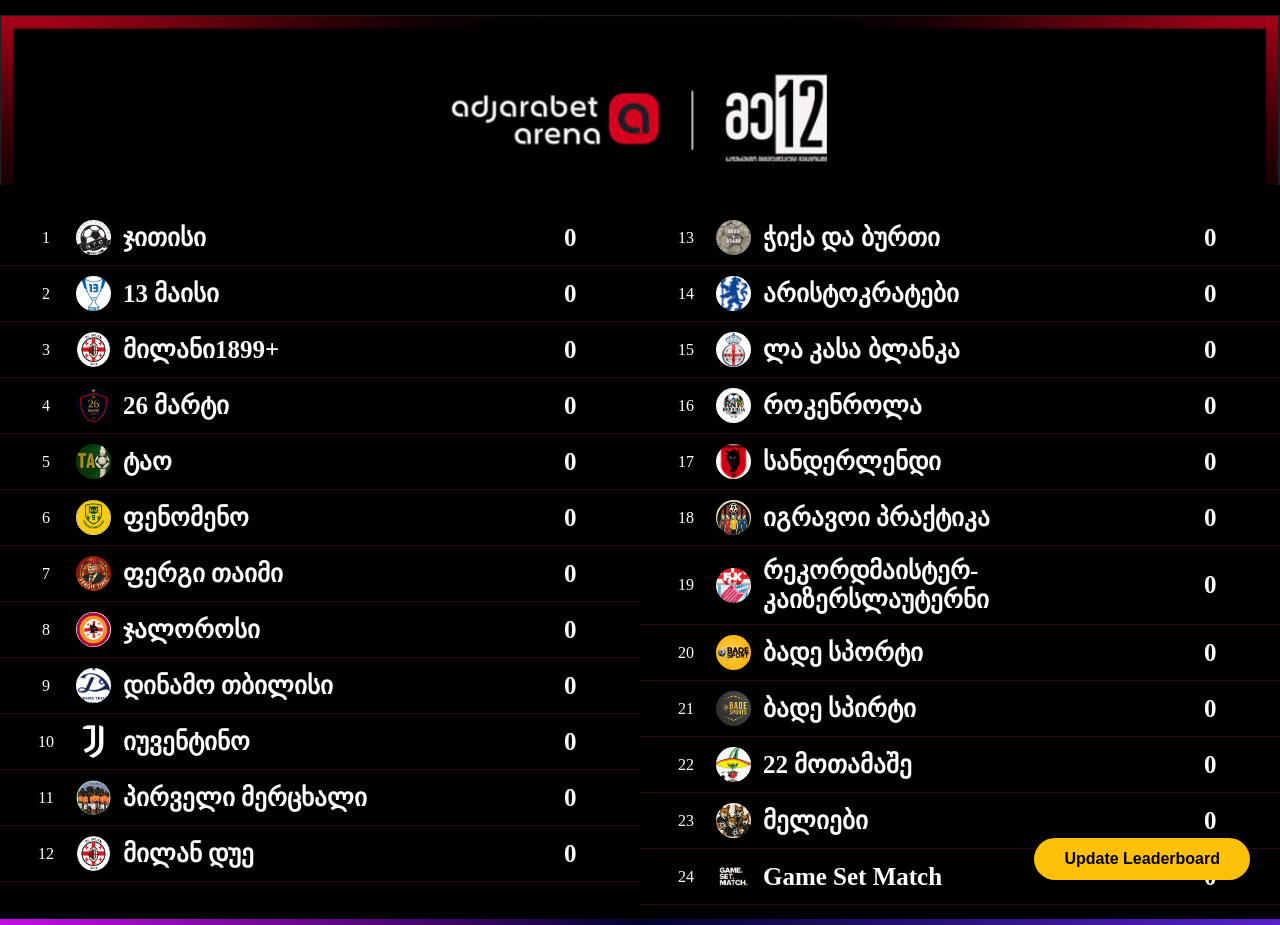
<file: 12-player-scoreboard-main/index.html>
<!DOCTYPE html>
<html lang="ka">

<head>
    <meta charset="UTF-8" />
    <meta name="viewport" content="width=device-width, initial-scale=1.0" />
    <title>მე-12 მოთამაშე</title>
    <link rel="stylesheet" href="styles.css" />
    <link rel="icon" type="image/x-icon" href="/assets/favicon.ico">
</head>

<body>
    <div class="wrapper">
        <!-- HEADER -->
        <header class="leaderboard-header">
           
        </header>

        <!-- MAIN BODY -->

        <main class="leaderboard-container">
            <div class="leaderboard-columns">
                <div class="leaderboard-column" id="column-1">
                    <div class="leaderboard-list"></div>
                </div>
                <div class="leaderboard-column" id="column-2">
                    <div class="leaderboard-list"></div>
                </div>
            </div>

            <!-- SAVE BUTTON -->
            <div class="save">
                <button id="update-btn" style="display: none;">Update Leaderboard</button>
            </div>
        </main>
    </div>
    <script src="script.js"></script>
</body>

</html>
</file>
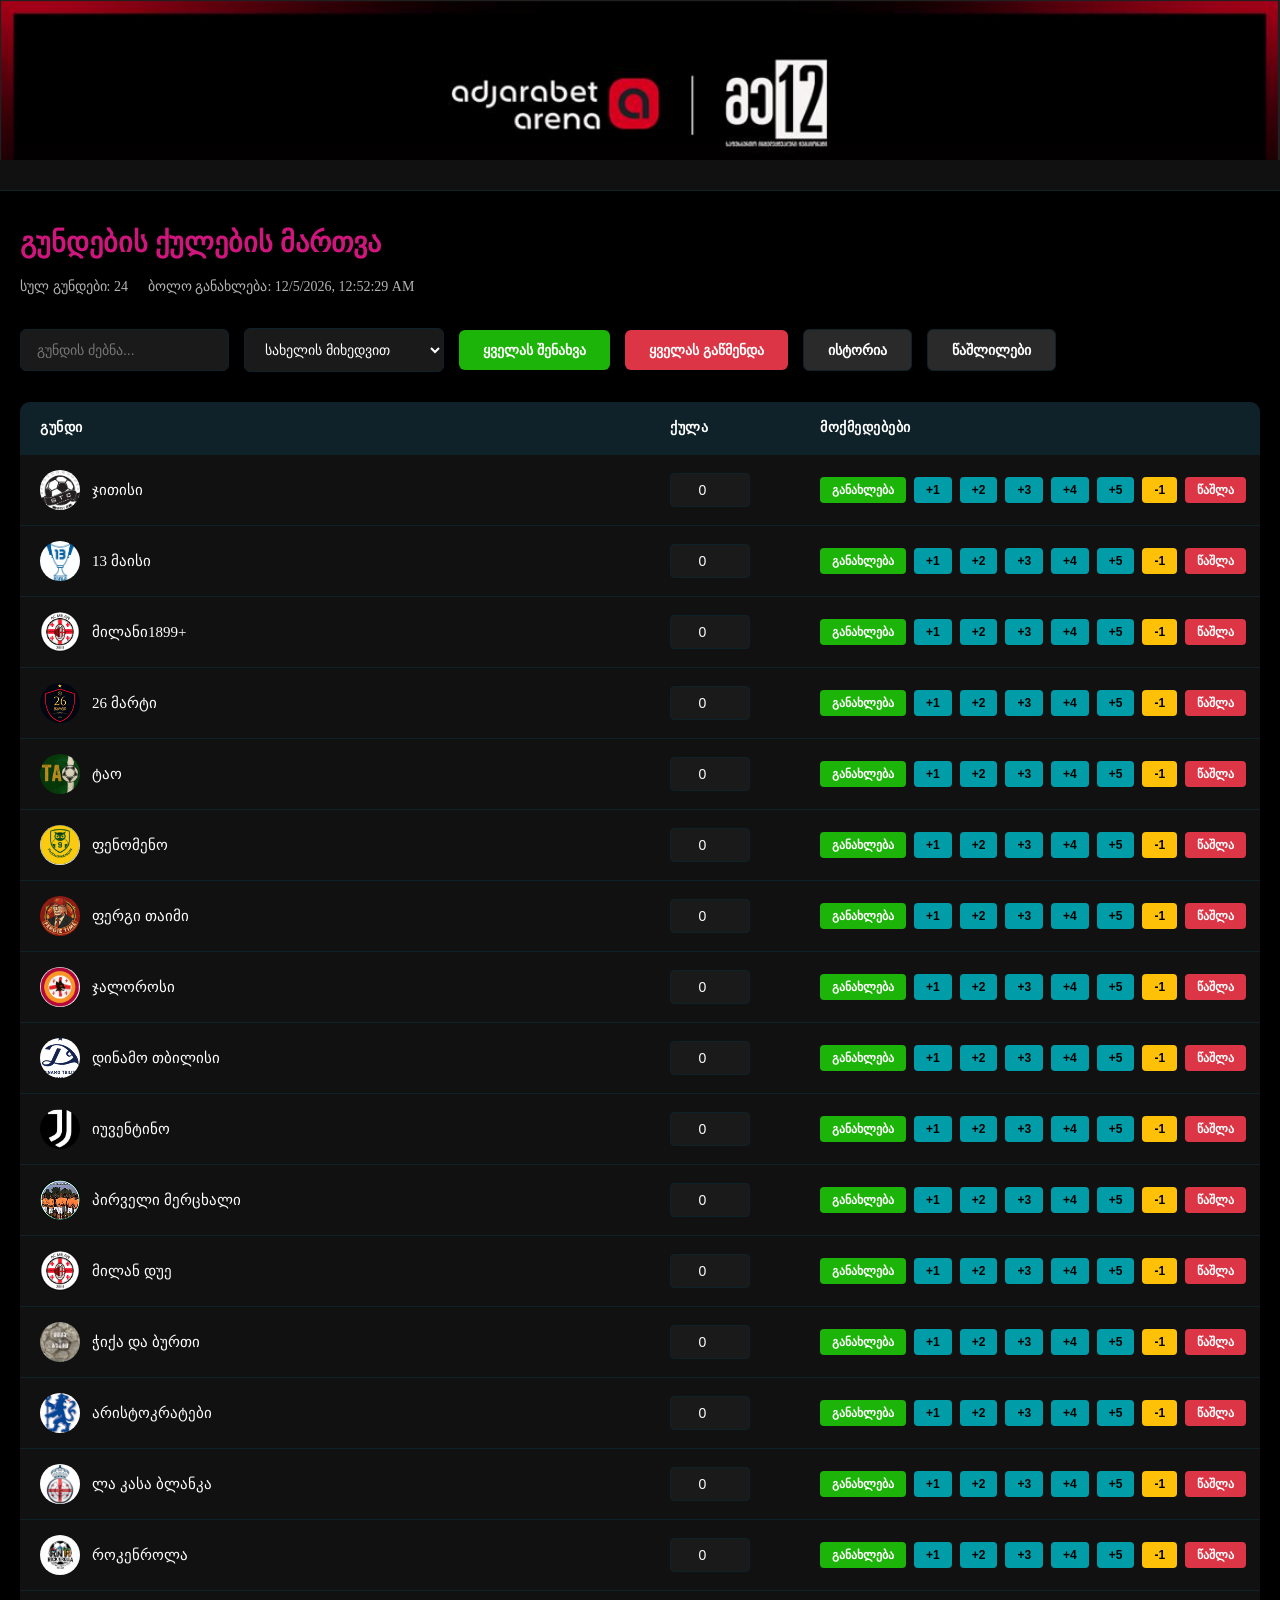
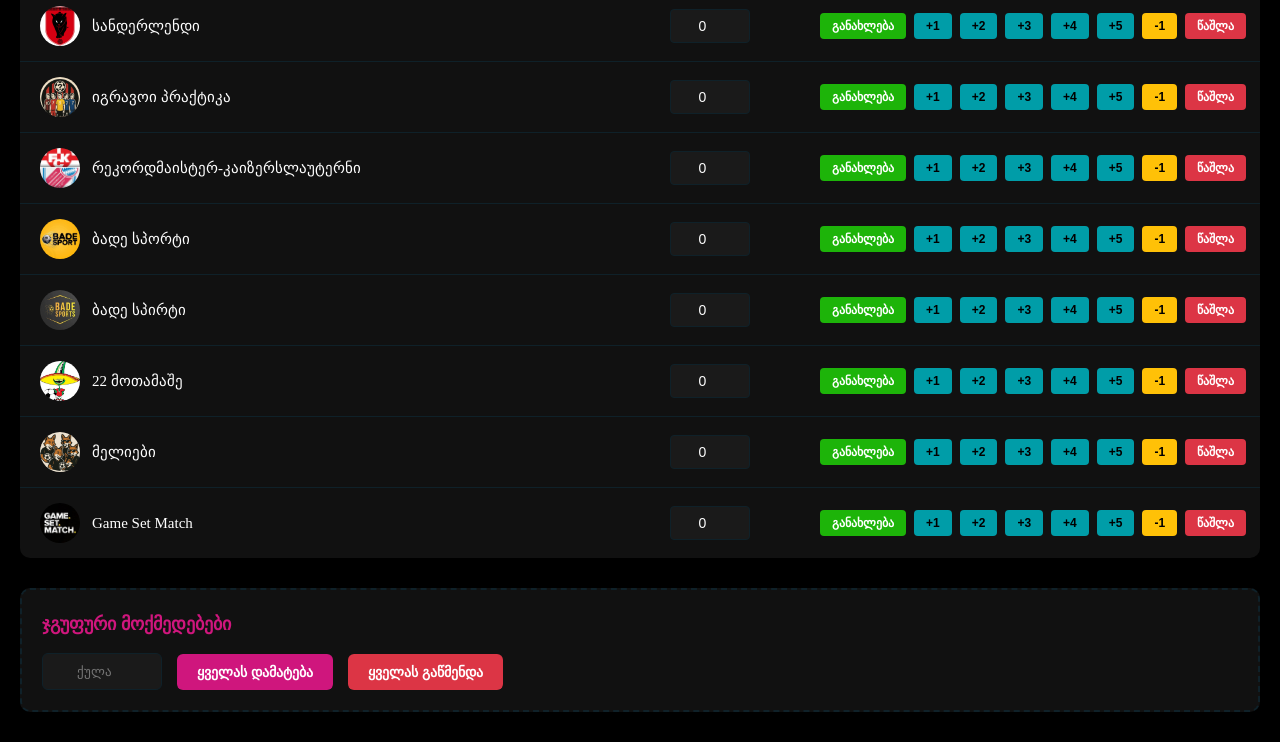
<file: 12-player-scoreboard-main/admin.html>
<!DOCTYPE html>
<html lang="ka">

<head>
    <meta charset="UTF-8" />
    <meta name="viewport" content="width=device-width, initial-scale=1.0" />
    <title>მე-12 მოთამაშე - ადმინი</title>
    <link rel="stylesheet" href="admin-styles.css" />
    <link rel="icon" type="image/x-icon" href="/assets/favicon.ico">
</head>

<body>
    <div class="admin-wrapper">
        <!-- HEADER -->
        <header class="admin-header">
            <div class="header-content">
                <div class="header-text">
                    <!-- <span class="header-line">ამბასადორი ბეთი</span>
                    <span class="header-line2">ადმინ პანელი</span> -->
                </div>
            </div>
        </header>

        <!-- NAVIGATION -->
        <nav class="admin-nav">
            <a style="display: none;" href="index.html" class="nav-btn">← მთავარი გვერდი</a>
            <button style="display: none;" id="reset-btn" class="nav-btn danger">ქულების გადატვირთვა</button>
        </nav>

        <!-- MAIN CONTENT -->
        <main class="admin-container">
            <div class="admin-header-section">
                <h1>გუნდების ქულების მართვა</h1>
                <div class="admin-stats">
                    <span id="total-teams">სულ გუნდები: 20</span>
                    <span id="last-update">ბოლო განახლება: -</span>
                </div>
            </div>

            <!-- SEARCH AND FILTER -->
            <div class="admin-controls">
                <input type="text" id="search-input" placeholder="გუნდის ძებნა..." />
                <select id="sort-select">
                    <option value="name">სახელის მიხედვით</option>
                    <option value="score">ქულის მიხედვით</option>
                    <option style="display: none;" value="id">ID-ს მიხედვით</option>
                </select>
                <button id="save-all-btn" class="save-btn">ყველას შენახვა</button>
                <button id="reset-all-btn" class="danger save-btn">ყველას გაწმენდა</button>
                <button id="toggle-logs-btn" class="save-btn secondary">ისტორია</button>
                <button id="toggle-deleted-btn" class="save-btn secondary">წაშლილები</button>
            </div>

            <!-- SCORE CHANGE LOGS -->
            <section id="logs-container" class="logs-container" style="display: none;">
                <div class="logs-header">
                    <h3>ქულების ცვლილების ისტორია</h3>
                    <div class="logs-actions">
                        <button id="clear-logs-btn" class="danger">ისტორიის გასუფთავება</button>
                    </div>
                </div>
                <div id="logs-list" class="logs-list">
                    <!-- Logs populated by JS -->
                </div>
            </section>

            <!-- DELETED TEAMS -->
            <section id="deleted-container" class="logs-container" style="display: none;">
                <div class="logs-header">
                    <h3>წაშლილი გუნდები</h3>
                    <div class="logs-actions">
                        <button id="restore-all-deleted-btn" class="save-btn">ყველას აღდგენა</button>
                        <button id="clear-deleted-btn" class="danger">გასუფთავება</button>
                    </div>
                </div>
                <div id="deleted-list" class="logs-list">
                    <!-- Deleted teams populated by JS -->
                </div>
            </section>

            <!-- TEAMS LIST -->
            <div class="teams-container">
                <div class="teams-header">
                    <span>გუნდი</span>
                    <span>ქულა</span>
                    <span>მოქმედებები</span>
                </div>
                <div id="teams-list" class="teams-list">
                    <!-- Teams will be populated by JavaScript -->
                </div>
            </div>

            <!-- BULK ACTIONS -->
            <div class="bulk-actions">
                <h3>ჯგუფური მოქმედებები</h3>
                <div class="bulk-controls">
                    <input type="number" id="bulk-score" placeholder="ქულა" min="0" />
                    <button id="add-all-btn">ყველას დამატება</button>
                    <button style="display: none;" id="set-all-btn">ყველასთვის დაყენება</button>
                    <button id="reset-all-btn" class="danger">ყველას გაწმენდა</button>
                </div>
            </div>

        </main>
    </div>

    <script src="admin-script.js"></script>
</body>

</html>
</file>
<file: 12-player-scoreboard-main/styles.css>
@font-face {
  font-family: "Noto Sans Ambassadori";
  font-style: normal;
  font-weight: 700;
  font-display: swap;
  src: url(https://usernamenotavailable12.github.io/Font-Repository/NotoSansAmbassadori-Regular.ttf);
}
@font-face {
  font-family: "Noto Sans Ambassadori";
  font-style: normal;
  font-weight: 400;
  font-display: swap;
  src: url(https://usernamenotavailable12.github.io/Font-Repository/NotoSansAmbassadori-Regular.ttf);
}
@font-face {
  font-family: "Noto Sans Ambassadori Slim";
  font-style: normal;
  font-weight: 700;
  font-display: swap;
  src: url(https://usernamenotavailable12.github.io/Font-Repository/NotoSansAmbassadori-Regular.ttf);
}
@font-face {
  font-family: "Noto Sans Ambassadori Slim";
  font-style: normal;
  font-weight: 400;
  font-display: swap;
  src: url(https://usernamenotavailable12.github.io/Font-Repository/NotoSansAmbassadori-Regular.ttf);
}
@font-face {
  font-family: "Noto Sans Ambassadori Bold";
  font-style: normal;
  font-weight: 700;
  font-display: swap;
  src: url(https://usernamenotavailable12.github.io/Font-Repository/NotoSansAmbassadori-Bold.ttf);
}
@font-face {
  font-family: "Noto Sans Ambassadori Bold";
  font-style: normal;
  font-weight: 400;
  font-display: swap;
  src: url(https://usernamenotavailable12.github.io/Font-Repository/NotoSansAmbassadori-Bold.ttf);
}


:root {
  --font-family: "Noto Sans Ambassadori";
  --text-color: #ffffff;
  --header-color: linear-gradient(90deg, rgba(197, 12, 232, 0.50) 0%, rgba(1, 4, 45, 0.50) 50%, rgba(87, 32, 205, 0.50) 100%);
  --accent-color: #cf167d;
  --dark-separator-color: #0F2129;
  --row-border-color: rgba(207, 22, 125, 0.25);
}

body {
  margin: 0;
  background: #000;
  color: var(--text-color);
  font-family: var(--font-family);
  overflow-x: hidden;
  min-height: 100vh;
}

.wrapper {
  position: relative;
  width: 100%;
  margin: 0 auto;
  overflow: hidden;
  min-height: 100vh;
  display: flex;
  flex-direction: column;
  align-items: center;
}

.leaderboard-header {
background-image: url(/12-player-scoreboard-main/assets/bg-image.PNG);
background-position: center;
background-repeat: no-repeat;
background-size: contain;
width: 100%;
height: 200px;
}

.leaderboard-header::after {
  content: '';
  position: absolute;
  bottom: 0;
  left: 0;
  width: 100%;
  height: 6px;
  background: linear-gradient(90deg, rgba(197, 12, 232, 1) 0%, rgba(1, 4, 45, 1) 50%, rgba(87, 32, 205, 1) 100%);
  z-index: 1;
}

.header-content {
  display: flex;
  justify-content: center;
  align-items: center;
  gap: 30px;
  flex-wrap: wrap;
  position: relative;
  width: 100%;
  max-width: none;
  padding: 0 20px;
}

.ball {
  position: absolute;
  z-index: 0;
}

.ball1 {
  top: -30px;
  right: -50px;
  width: 246px;
  height: 247px;
}

.ball2 {
  top: 10px;
  left: 100px;
  width: 93px;
  height: 93px;
}

.ball3 {
  bottom: 0;
  left: 0;
  width: 156px;
  height: 156px;
}

.mascot {
  width: 250px;
  height: auto;
}

.header-text {
  display: flex;
  flex-direction: column;
  justify-content: center;
  align-items: flex-start;
  text-align: left;
  width: fit-content;
}

.header-line {
  color: var(--text-color);
  font-size: 54px;
  font-family: var(--font-family);
  font-style: normal;
  font-weight: 700;
  line-height: 1;
  letter-spacing: -0.28px;
  text-transform: uppercase;
  display: block;
  margin: 0;
  padding: 0;
  width: 100%;
}

.header-line2{
  color: var(--text-color);
  font-size: 80px;
  font-family: var(--font-family);
  font-style: normal;
  font-weight: 700;
  line-height: 1;
  letter-spacing: -0.28px;
  text-transform: uppercase;
  display: block;
  margin: 0;
  padding: 0;
  width: 100%;
}

.header-line + .header-line2 {
  margin-top: 3px;
}

.leaderboard-container {
  width: 100vw; 
  margin: 0; 
  padding: 0; 
  flex-grow: 1;
  display: flex;
  flex-direction: column;
  align-items: stretch; 
  z-index: 1;
}


.leaderboard-columns {
  display: flex;
  justify-content: space-between; 
  gap: 0; 
  flex-wrap: wrap;
  padding: 0; 
  max-width: 100%; 
  width: 100%;
  align-items: flex-start;
  padding-top: 10px;
}

.leaderboard-column {
  flex: 1;
  min-width: 0; 
}

.leaderboard-list {
  border-radius: 0; 
  overflow: hidden;
  padding: 0; 
  width: 100%; 
}

.leaderboard-row {
  display: grid;
  grid-template-columns: 60px 1fr 60px;
  align-items: center;
  padding: 10px 16px; 
  background: #000;
  border-bottom: 1px solid var(--row-border-color);
  transition: all 0.5s ease;
}

.leaderboard-row:hover {
  background: rgba(207, 22, 125, 0.05);
}

.leaderboard-row span:first-child {
  text-align: center;
}

.leaderboard-row span:last-child {
  text-align: left;
  font-weight: 600;
}

.save {
  position: relative;  
  margin: 20px auto 0 auto;  
  text-align: right; 
  width: 100%;  
  z-index: 10;
}

#save-btn {
  padding: 12px 40px;
  background: #1DB409;
  color: white;
  border: none;
  border-radius: 9999px;
  font-size: 16px;
  font-weight: 600;
  cursor: pointer;
  transition: background 0.2s ease, transform 0.2s ease;
}

#save-btn:hover {
  background: #1DB409;
  transform: scale(1.05);
}

#update-btn {
  padding: 12px 30px;
  background: #ffc107;
  color: #000;
  border: none;
  border-radius: 9999px;
  font-size: 16px;
  font-weight: 600;
  cursor: pointer;
  transition: all 0.2s ease;
  margin-right: 10px;
  position: fixed;
  bottom: 20px;
  right: 20px;
}

#update-btn:hover {
  transform: scale(1.05);
  box-shadow: 0 4px 12px rgba(255, 193, 7, 0.3);
}

#update-btn.pulse {
  animation: pulse 2s infinite;
}

@keyframes pulse {
  0% {
    box-shadow: 0 0 0 0 rgba(255, 193, 7, 0.7);
  }
  70% {
    box-shadow: 0 0 0 10px rgba(255, 193, 7, 0);
  }
  100% {
    box-shadow: 0 0 0 0 rgba(255, 193, 7, 0);
  }
}

.team-info {
  display: flex;
  align-items: center;
  gap: 12px;
}

.team-logo {
  width: 35px;
  height: 35px;
  border-radius: 50%;
  object-fit: cover;
}

.team-name {
  font-size: 25px;
  font-weight: 400;
}

.team-score {
  font-weight: 600;
  font-size: 25px;
  text-align: right;
}



@media (max-width: 768px) {
  
  .header-content {
    flex-wrap: nowrap; 
    justify-content: flex-start; 
    gap: 10px; 
  }

  .mascot {
    width: 80px; 
    height: auto;
  }

  .header-text {
    flex: 1; 
    align-items: flex-start;
  }

  .ball {
    display: none !important;
  }

  .mascot {
    width: 120px;
  }

  .header-line {
    font-size: 20px;
    letter-spacing: -0.15px;
  }

  .header-line2 {
    font-size: 30px;
    letter-spacing: -0.15px;
  }

  .header-line + .header-line2 {
    margin-top: 1px;
  }

  .leaderboard-container {
    margin: 0;
    padding: 0;
  }

  .leaderboard-columns {
    flex-direction: column;
    gap: 5px;
    padding: 0;
  }

  .leaderboard-column {
    min-width: 100%;
    width: 100%;
    padding: 0;
  }
  
  .leaderboard-list {
    padding: 0;
  }


  .leaderboard-row {
    grid-template-columns: 45px 1fr 50px;
    padding: 10px 15px;
  }

  .team-info {
    gap: 8px;
  }

  .team-logo {
    width: 30px;
    height: 30px;
  }

  .team-name {
    font-size: 12px;
  }

  .team-score {
    font-size: 14px;
  }
  
  .save {
    bottom: 10px;
    right: 10px;
  }
  
  #save-btn {
    padding: 10px 30px;
  }
}
</file>
<file: 12-player-scoreboard-main/admin-styles.css>
:root {
  --font-family: "Noto Sans Ambassadori";
  --text-color: #ffffff;
  --header-color: linear-gradient(90deg, rgba(197, 12, 232, 0.50) 0%, rgba(1, 4, 45, 0.50) 50%, rgba(87, 32, 205, 0.50) 100%);
  --accent-color: #cf167d;
  --dark-separator-color: #0F2129;
  --success-color: #1DB409;
  --danger-color: #dc3545;
  --warning-color: #ffc107;
  --input-bg: #1a1a1a;
  --card-bg: #111;
}

* {
  box-sizing: border-box;
}

body {
  margin: 0;
  background: #000;
  color: var(--text-color);
  font-family: var(--font-family);
  overflow-x: hidden;
  min-height: 100vh;
  line-height: 1.6;
}

.admin-wrapper {
  position: relative;
  width: 100%;
  max-width: 1400px;
  margin: 0 auto;
  min-height: 100vh;
  display: flex;
  flex-direction: column;
}

/* Header Styles */
.admin-header {
  /* background: var(--header-color); */
  padding: 20px 0;
  position: relative;
  overflow: hidden;
  width: 100%;
  background-image: url(/12-player-scoreboard-main/assets/bg-image.PNG);
  height: 160px;
  background-repeat: no-repeat;
  width: 100%;
  background-size: cover;
}

/* .admin-header::after {
  content: '';
  position: absolute;
  bottom: 0;
  left: 0;
  width: 100%;
  height: 4px;
  background: linear-gradient(90deg, rgba(197, 12, 232, 1) 0%, rgba(1, 4, 45, 1) 50%, rgba(87, 32, 205, 1) 100%);
  z-index: 1;
} */

.header-content {
  display: flex;
  justify-content: center;
  align-items: center;
  gap: 20px;
  padding: 0 20px;
}

.mascot {
  width: 80px;
  height: auto;
}

.header-text {
  display: flex;
  flex-direction: column;
  align-items: flex-start;
}

.header-line {
  color: var(--text-color);
  font-size: 24px;
  font-weight: 700;
  line-height: 1;
  letter-spacing: -0.28px;
  text-transform: uppercase;
  margin: 0;
}

.header-line2 {
  color: var(--text-color);
  font-size: 32px;
  font-weight: 700;
  line-height: 1;
  letter-spacing: -0.28px;
  text-transform: uppercase;
  margin: 3px 0 0 0;
}

/* Navigation */
.admin-nav {
  background: var(--card-bg);
  padding: 15px 20px;
  display: flex;
  justify-content: space-between;
  align-items: center;
  border-bottom: 1px solid var(--dark-separator-color);
}

.nav-btn {
  padding: 10px 20px;
  background: var(--accent-color);
  color: white;
  border: none;
  border-radius: 6px;
  font-size: 14px;
  font-weight: 600;
  cursor: pointer;
  transition: all 0.2s ease;
  text-decoration: none;
  display: inline-flex;
  align-items: center;
}

.nav-btn:hover {
  transform: translateY(-2px);
  box-shadow: 0 4px 12px rgba(207, 22, 125, 0.3);
}

.nav-btn.danger {
  background: var(--danger-color);
}

.nav-btn.danger:hover {
  box-shadow: 0 4px 12px rgba(220, 53, 69, 0.3);
}

/* Main Container */
.admin-container {
  flex: 1;
  padding: 30px 20px;
}

.admin-header-section {
  margin-bottom: 30px;
}

.admin-header-section h1 {
  color: var(--accent-color);
  font-size: 28px;
  font-weight: 700;
  margin: 0 0 10px 0;
}

.admin-stats {
  display: flex;
  gap: 20px;
  font-size: 14px;
  color: rgba(255, 255, 255, 0.7);
}

/* Controls */
.admin-controls {
  display: flex;
  gap: 15px;
  margin-bottom: 30px;
  flex-wrap: wrap;
  align-items: center;
}

#search-input, #sort-select {
  padding: 12px 16px;
  background: var(--input-bg);
  border: 1px solid var(--dark-separator-color);
  border-radius: 6px;
  color: var(--text-color);
  font-size: 14px;
  min-width: 200px;
}

#search-input:focus, #sort-select:focus {
  outline: none;
  border-color: var(--accent-color);
  box-shadow: 0 0 0 2px rgba(207, 22, 125, 0.2);
}

.save-btn {
  padding: 12px 24px;
  background: var(--success-color);
  color: white;
  border: none;
  border-radius: 6px;
  font-size: 14px;
  font-weight: 600;
  cursor: pointer;
  transition: all 0.2s ease;
}

.save-btn.secondary {
  background: #2a2a2a;
  border: 1px solid var(--dark-separator-color);
}

.save-btn:hover {
  transform: translateY(-2px);
  box-shadow: 0 4px 12px rgba(29, 180, 9, 0.3);
}

/* Teams Container */
.teams-container {
  background: var(--card-bg);
  border-radius: 10px;
  overflow: hidden;
  margin-bottom: 30px;
}

.teams-header {
  display: grid;
  grid-template-columns: .9fr 150px 350px;
  align-items: center;
  padding: 15px 20px;
  background: var(--dark-separator-color);
  font-weight: 600;
  font-size: 14px;
  text-transform: uppercase;
  letter-spacing: 0.5px;
}

.teams-list {
  max-height: 100%;
  overflow-y: auto;
  scrollbar-width: none;
}

/* Team Item */
.team-item {
  display: grid;
  grid-template-columns: .9fr 150px 350px;
  align-items: center;
  padding: 15px 20px;
  border-bottom: 1px solid var(--dark-separator-color);
  transition: background 0.2s ease;
}

.team-item:hover {
  background: rgba(207, 22, 125, 0.05);
}

.team-item:last-child {
  border-bottom: none;
}

.team-info {
  display: flex;
  align-items: center;
  gap: 12px;
}

.team-logo {
  width: 40px;
  height: 40px;
  border-radius: 50%;
  object-fit: cover;
}

.team-name {
  font-weight: 500;
  font-size: 15px;
}

.score-controls {
  display: flex;
  align-items: center;
  gap: 10px;
}

.score-input {
  width: 80px;
  padding: 8px 12px;
  background: var(--input-bg);
  border: 1px solid var(--dark-separator-color);
  border-radius: 4px;
  color: var(--text-color);
  text-align: center;
  font-size: 14px;
}

.score-input:focus {
  outline: none;
  border-color: var(--accent-color);
}

.team-actions {
  display: flex;
  gap: 8px;
  align-items: center;
}

.btn-small {
  padding: 6px 12px;
  border: none;
  border-radius: 4px;
  font-size: 12px;
  font-weight: 600;
  cursor: pointer;
  transition: all 0.2s ease;
}

.btn-success {
  background: var(--success-color);
  color: white;
}

.btn-warning {
  background: var(--warning-color);
  color: #000;
  &:nth-child(2) {
    background: rgb(0, 157, 168);
  }
  &.color-2 {
    background: rgb(0, 157, 168);
  }
  &.color-3 {
    background: rgb(0, 157, 168);
  }
  &.color-4 {
    background: rgb(0, 157, 168);
  }
  &.color-5 {
    background: rgb(0, 157, 168);
  }
}

.btn-danger {
  background: var(--danger-color);
  color: white;
}

.btn-small:hover {
  transform: translateY(-1px);
}

/* Bulk Actions */
.bulk-actions {
  background: var(--card-bg);
  padding: 20px;
  border-radius: 10px;
  border: 2px dashed var(--dark-separator-color);
}

.bulk-actions h3 {
  color: var(--accent-color);
  margin: 0 0 15px 0;
  font-size: 18px;
}

.bulk-controls {
  display: flex;
  gap: 15px;
  align-items: center;
  flex-wrap: wrap;
}

#bulk-score {
  width: 120px;
  padding: 10px 15px;
  background: var(--input-bg);
  border: 1px solid var(--dark-separator-color);
  border-radius: 6px;
  color: var(--text-color);
  text-align: center;
}

#bulk-score:focus {
  outline: none;
  border-color: var(--accent-color);
}

.bulk-controls button {
  padding: 10px 20px;
  border: none;
  border-radius: 6px;
  font-size: 14px;
  font-weight: 600;
  cursor: pointer;
  transition: all 0.2s ease;
}

#add-all-btn, #set-all-btn {
  background: var(--accent-color);
  color: white;
}

#reset-all-btn {
  background: var(--danger-color);
  color: white;
}

.bulk-controls button:hover {
  transform: translateY(-2px);
}

/* Update Button Styles for main page */
#update-btn {
  padding: 12px 30px;
  background: var(--warning-color);
  color: #000;
  border: none;
  border-radius: 9999px;
  font-size: 16px;
  font-weight: 600;
  cursor: pointer;
  transition: all 0.2s ease;
  margin-right: 10px;
}

#update-btn:hover {
  transform: scale(1.05);
  box-shadow: 0 4px 12px rgba(255, 193, 7, 0.3);
}

#update-btn.pulse {
  animation: pulse 2s infinite;
}

@keyframes pulse {
  0% {
    box-shadow: 0 0 0 0 rgba(255, 193, 7, 0.7);
  }
  70% {
    box-shadow: 0 0 0 10px rgba(255, 193, 7, 0);
  }
  100% {
    box-shadow: 0 0 0 0 rgba(255, 193, 7, 0);
  }
}

/* Success/Error Messages */
.message {
  padding: 12px 20px;
  border-radius: 6px;
  margin: 10px 0;
  font-weight: 500;
  position: fixed;
  top: 20px;
  right: 20px;
  z-index: 1000;
}

.message.success {
  background: rgb(0, 0, 0);
  border: 1px solid var(--success-color);
  color: var(--success-color);
}

.message.error {
  background: rgba(220, 53, 69, 0.2);
  border: 1px solid var(--danger-color);
  color: var(--danger-color);
}

/* Logs styles */
.logs-container {
  background: var(--card-bg);
  border-radius: 10px;
  margin-block: 30px;
  border: 1px solid var(--dark-separator-color);
}

.logs-header {
  display: flex;
  justify-content: space-between;
  align-items: center;
  padding: 12px 16px;
  background: var(--dark-separator-color);
}

.logs-header h3 {
  margin: 0;
  color: var(--accent-color);
}

.logs-actions button {
  padding: 8px 14px;
  border: none;
  border-radius: 6px;
  font-size: 12px;
  font-weight: 600;
  cursor: pointer;
}

.logs-list {
  max-height: 300px;
  overflow-y: auto;
}

.logs-row {
  display: grid;
  grid-template-columns: 180px 1fr 220px 90px;
  gap: 10px;
  padding: 10px 16px;
  border-bottom: 1px solid var(--dark-separator-color);
  font-size: 13px;
}

.logs-row:nth-child(odd) {
  background: rgba(255,255,255,0.02);
}

.log-time {
  color: rgba(255,255,255,0.75);
}

.log-change small {
  color: rgba(255,255,255,0.7);
}

/* Positive/Negative decorations */
.log-change.positive, .log-action.positive { color: var(--success-color); }
.log-change.negative, .log-action.negative { color: var(--danger-color); }

/* Responsive Design */
@media (max-width: 768px) {
  .header-content {
    flex-direction: column;
    gap: 10px;
  }

  .admin-nav {
    flex-direction: column;
    gap: 10px;
  }

  .admin-controls {
    flex-direction: column;
    align-items: stretch;
  }

  #search-input, #sort-select {
    min-width: 100%;
  }

  .teams-header, .team-item {
    grid-template-columns: 1fr;
    gap: 10px;
  }

  .team-actions {
    justify-content: center;
  }

  .bulk-controls {
    flex-direction: column;
    align-items: stretch;
  }

  .bulk-controls button {
    width: 100%;
  }

  .logs-row { grid-template-columns: 140px 1fr; }
}
</file>
